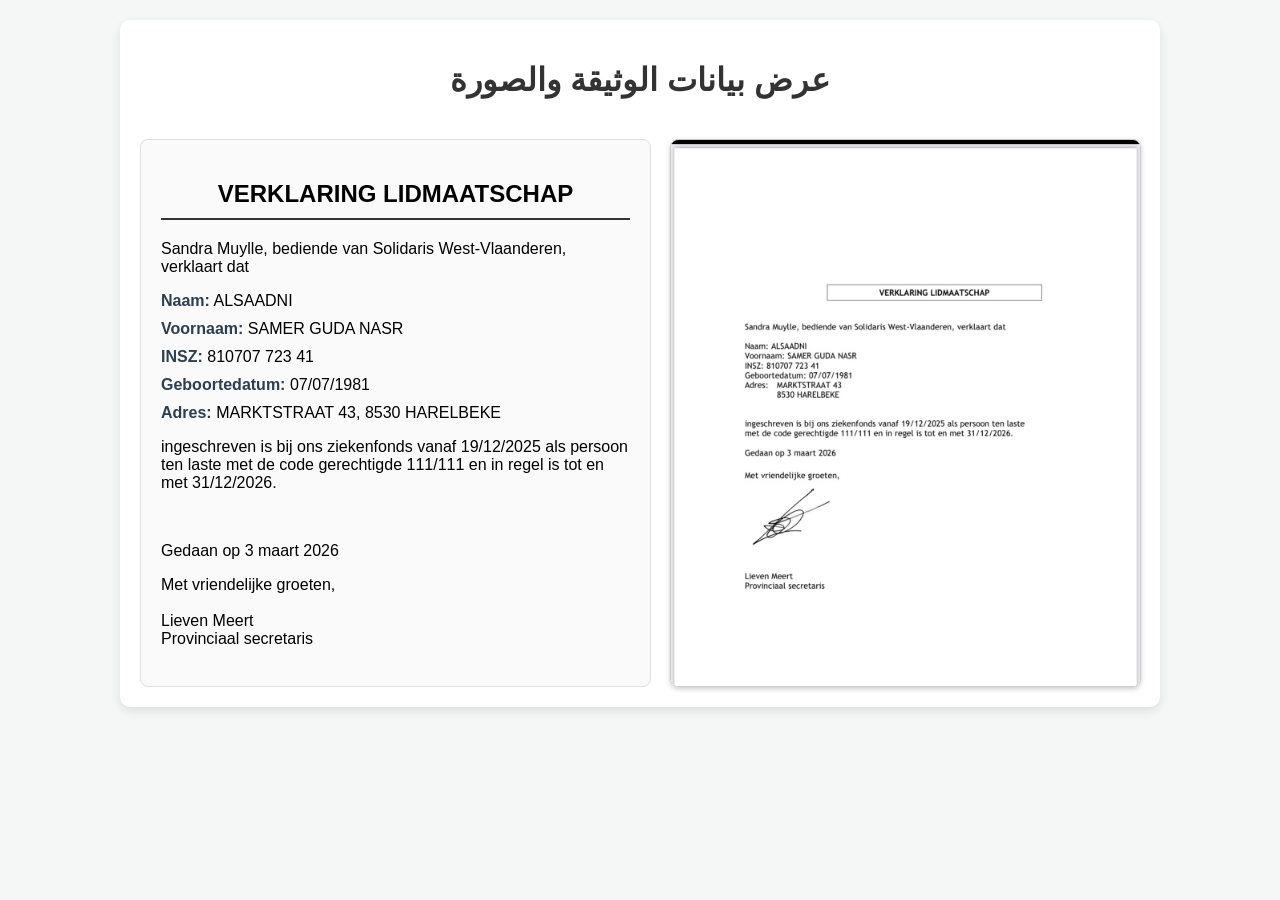
<file: index.html>
<!DOCTYPE html>
<html lang="ar" dir="rtl">
<head>
    <meta charset="UTF-8">
    <meta name="viewport" content="width=device-width, initial-scale=1.0">
    <title>معلومات إثبات العضوية</title>
    <style>
        body {
            font-family: 'Segoe UI', Tahoma, Geneva, Verdana, sans-serif;
            background-color: #f4f7f6;
            margin: 0;
            padding: 20px;
        }
        .container {
            display: flex;
            flex-wrap: wrap;
            gap: 20px;
            max-width: 1000px;
            margin: 0 auto;
            background: #fff;
            padding: 20px;
            border-radius: 10px;
            box-shadow: 0 4px 10px rgba(0,0,0,0.1);
        }
        .text-info {
            flex: 1;
            min-width: 300px;
            padding: 20px;
            border: 1px solid #e0e0e0;
            border-radius: 8px;
            background-color: #fafafa;
            direction: ltr; /* لجعل النص باللغة الأصلية (الهولندية) من اليسار لليمين */
            text-align: left;
        }
        .text-info h2 {
            text-align: center;
            border-bottom: 2px solid #333;
            padding-bottom: 10px;
            margin-bottom: 20px;
        }
        .text-info ul {
            list-style-type: none;
            padding: 0;
        }
        .text-info ul li {
            margin-bottom: 10px;
            font-size: 16px;
        }
        .label {
            font-weight: bold;
            color: #2c3e50;
        }
        .image-container {
            flex: 1;
            min-width: 300px;
            display: flex;
            justify-content: center;
            align-items: center;
        }
        .image-container img {
            max-width: 100%;
            height: auto;
            border-radius: 8px;
            border: 1px solid #ccc;
            box-shadow: 0 2px 5px rgba(0,0,0,0.2);
        }
        .arabic-title {
            text-align: center;
            color: #333;
            width: 100%;
            margin-bottom: 20px;
        }
    </style>
</head>
<body>

    <div class="container">
        <h1 class="arabic-title">عرض بيانات الوثيقة والصورة</h1>
        
        <!-- قسم عرض الصورة -->
        <div class="image-container">
            <!-- تم استخدام اسم الملف كما طلبته -->
            <img src="IMG_0103.jpg" alt="صورة وثيقة VERKLARING LIDMAATSCHAP">
        </div>

        <!-- قسم عرض النص المستخرج من الصورة -->
        <div class="text-info">
            <h2>VERKLARING LIDMAATSCHAP</h2>
            <p>Sandra Muylle, bediende van Solidaris West-Vlaanderen, verklaart dat</p>
            <ul>
                <li><span class="label">Naam:</span> ALSAADNI</li>
                <li><span class="label">Voornaam:</span> SAMER GUDA NASR</li>
                <li><span class="label">INSZ:</span> 810707 723 41</li>
                <li><span class="label">Geboortedatum:</span> 07/07/1981</li>
                <li><span class="label">Adres:</span> MARKTSTRAAT 43, 8530 HARELBEKE</li>
            </ul>
            <p>ingeschreven is bij ons ziekenfonds vanaf 19/12/2025 als persoon ten laste met de code gerechtigde 111/111 en in regel is tot en met 31/12/2026.</p>
            <br>
            <p>Gedaan op 3 maart 2026</p>
            <p>Met vriendelijke groeten,<br><br>Lieven Meert<br>Provinciaal secretaris</p>
        </div>
    </div>

</body>
</html>
</file>
